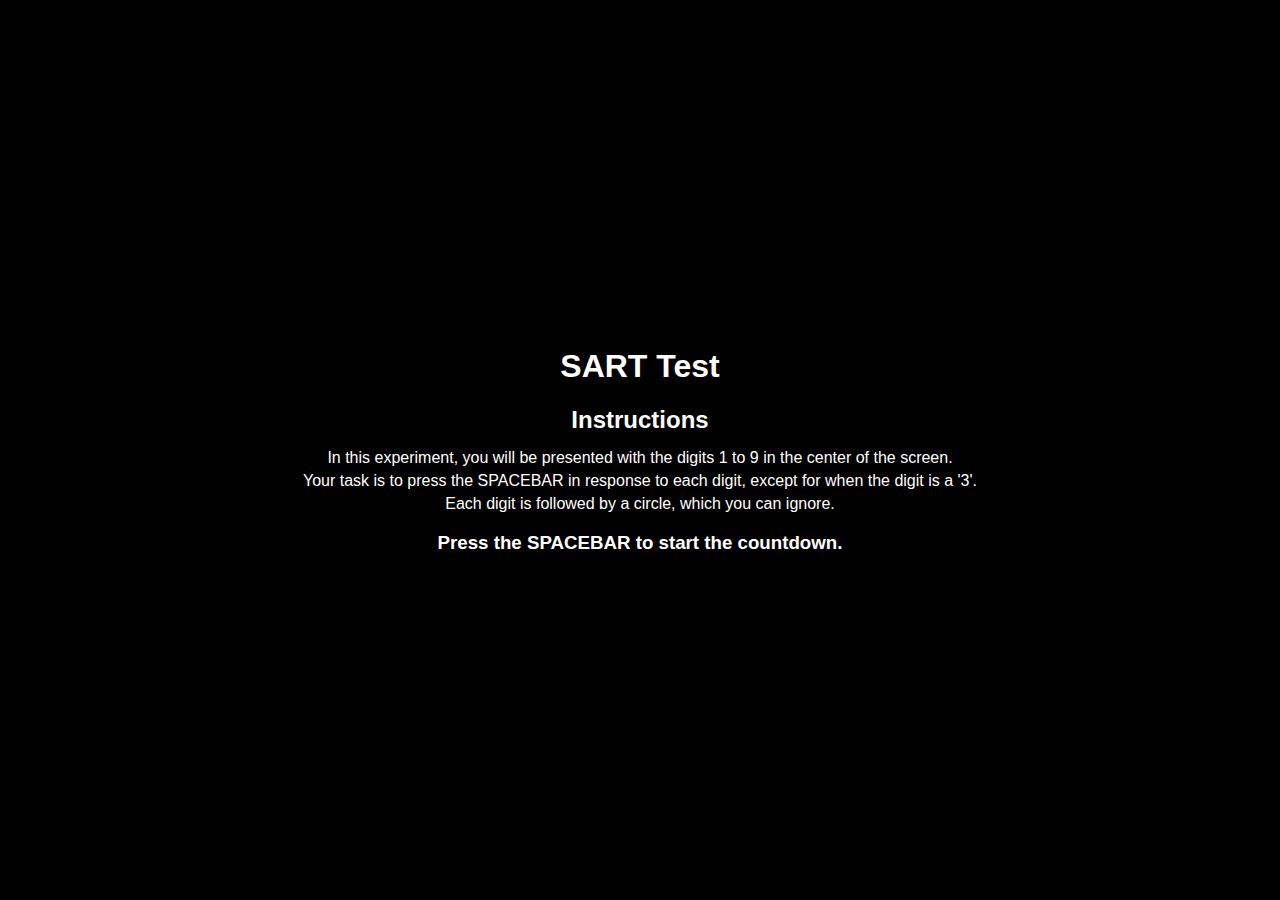
<file: index.html>
<!DOCTYPE html>
<html lang="en">
<head>
    <meta charset="UTF-8">
    <meta name="viewport" content="width=device-width, initial-scale=1.0">
    <title>SART Test</title>
    <link rel="icon" href="assets/icon.png" type="image/png">
    <link rel="stylesheet" href="style.css">
</head>
<body>
    <div id="app">
        <h1>SART Test</h1>
        <h2>Instructions</h2>
        <p>In this experiment, you will be presented with the digits 1 to 9 in the center of the screen.</p>
        <p>Your task is to press the SPACEBAR in response to each digit, except for when the digit is a '3'.</p>
        <p>Each digit is followed by a circle, which you can ignore.</p>
        <h3>Press the SPACEBAR to start the countdown.</h3>
        <div id="countdown"></div>
        <div id="number-display"></div>
        <div id="feedback"></div>
    </div>
    <script src="script.js"></script>
</body>
</html>
</file>
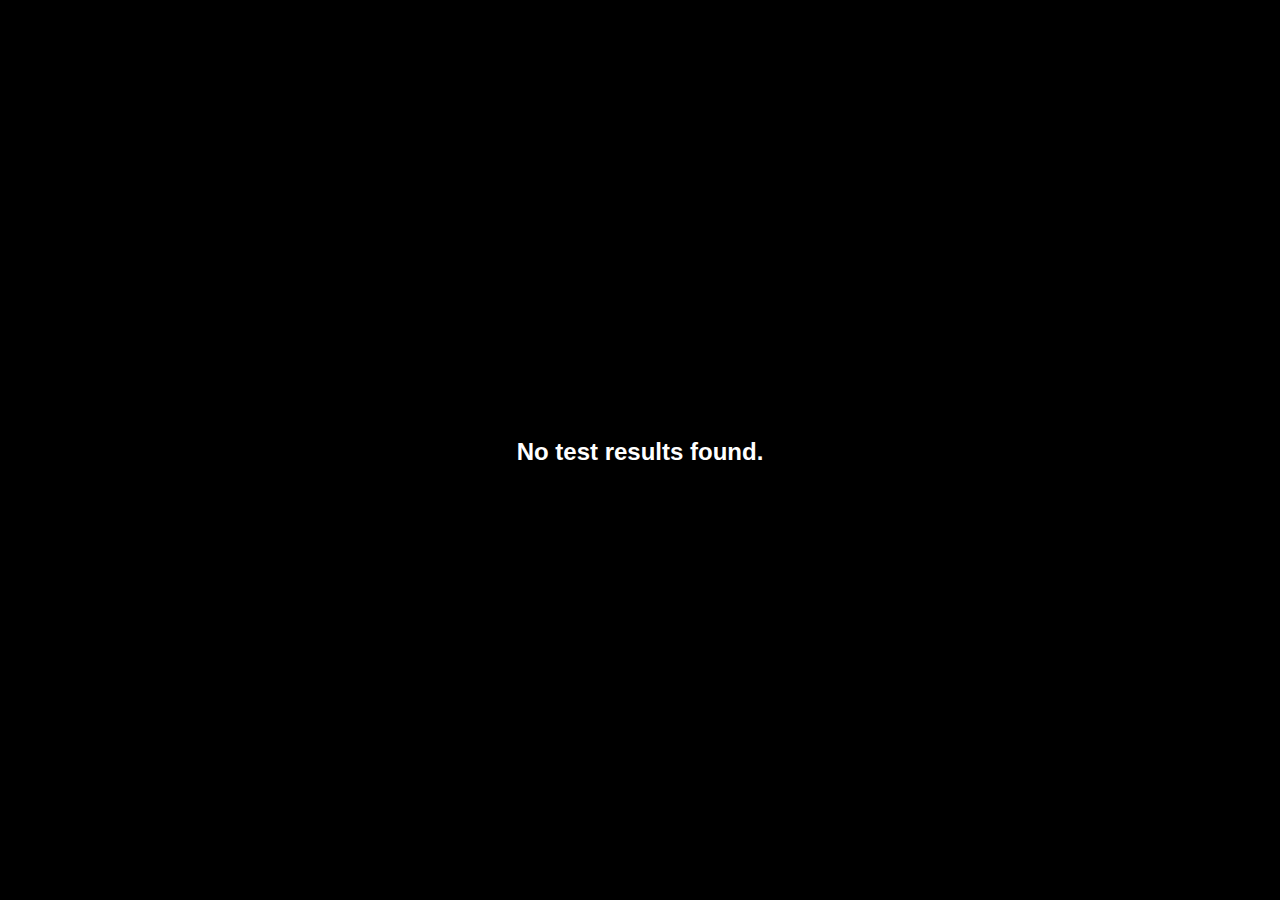
<file: results.html>
<!DOCTYPE html>
<html lang="en">
<head>
    <meta charset="UTF-8">
    <meta name="viewport" content="width=device-width, initial-scale=1.0">
    <title>Test Results</title>
    <link rel="icon" href="assets/icon.png" type="image/png">
    <link rel="stylesheet" href="style.css">
</head>
<body id="body-result">
    <div class="container">
        <div class="results-section">
            <h2>Test Results</h2>
            <p><strong>Number of Go Trials:</strong> <span id="go-trials"></span></p>
            <p><strong>Number of Go Mistakes:</strong> <span id="go-mistakes"></span> (<span id="go-mistake-percentage"></span>)</p>
            <p><strong>Number of No-Go Trials:</strong> <span id="no-go-trials"></span></p>
            <p><strong>Number of No-Go Mistakes:</strong> <span id="no-go-mistakes"></span> (<span id="no-go-mistake-percentage"></span>)</p>
            <h3>Save Your Test Result</h3>
                <label for="full-name">Full Name:</label>
                <input type="text" id="full-name" placeholder="Enter your name">
                <label for="age">Age:</label>
                <input type="number" id="age" placeholder="Enter your age">
                <label for="gender">Gender:</label>
                <select id="gender">
                    <option value="">Select Gender</option>
                    <option value="Male">Male</option>
                    <option value="Female">Female</option>
                </select>
                <button id="save-csv">Save as CSV</button>
                <p id="save-warning" style="color: red; display: none;">⚠ Please save your test result before leaving.</p>
        </div>

        <div class="table-section">
            <h2>Response Table</h2>
            <table>
                <thead>
                    <tr>
                        <th>Trial #</th>
                        <th>Timestamp</th>
                        <th>Number Shown</th>
                        <th>Response Time (ms)</th>
                        <th>Correct?</th>
                    </tr>
                </thead>
                <tbody id="responseTableBody"></tbody>
            </table>
        </div>
    </div>
    <script src="results-script.js"></script>
</body>
</html>
</file>
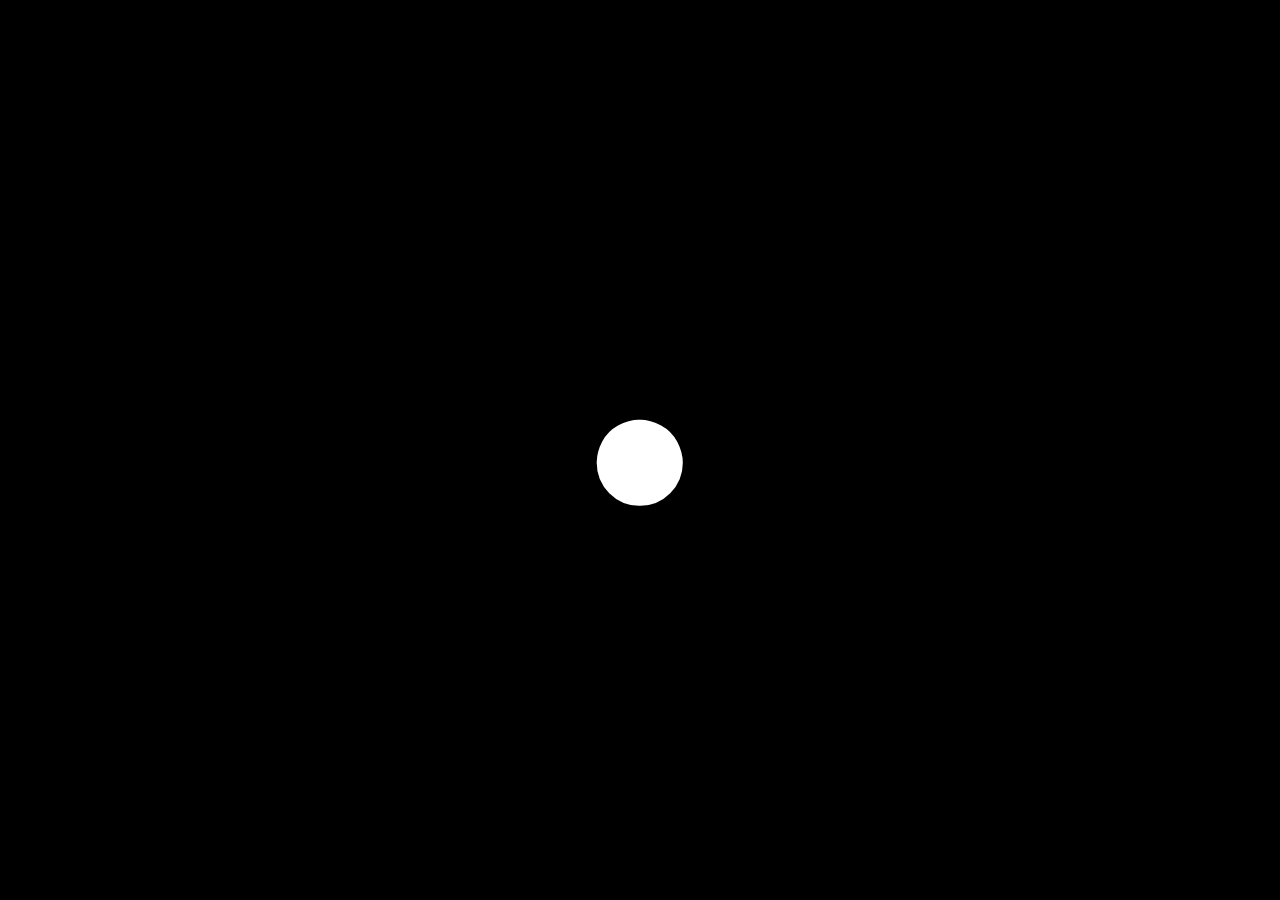
<file: test.html>
<!DOCTYPE html>
<html lang="en">
<head>
    <meta charset="UTF-8">
    <meta name="viewport" content="width=device-width, initial-scale=1.0">
    <title>SART Test</title>
    <link rel="icon" href="assets/icon.png" type="image/png">
    <link rel="stylesheet" href="style.css">
</head>
<body>
    <div id="app">
        <div id="number-display"></div>
        <div id="feedback"></div>
    </div>
    <script src="test-script.js"></script>
</body>
</html>
</file>
<file: style.css>
/* Global Styles */
body {
    font-family: Arial, sans-serif;
    margin: 0;
    padding: 0;
    background-color: black;
    color: white;
    height: 100vh;
    display: flex;
    justify-content: center;
    align-items: center;
}

#app {
    text-align: center;
    position: relative; /* Dijadikan referensi untuk feedback */
}

#countdown {
    font-size: 72px; /* Ukuran countdown lebih besar */
    margin: 20px 0;
    white-space: pre-line;
}

#number-display {
    font-size: 200px; /* Ukuran angka lebih besar */
    margin: 20px 0;
}

#feedback {
    position: absolute;
    top: calc(100% + 20px); /* Pastikan feedback berada di bawah angka/titik */
    left: 50%;
    transform: translateX(-50%);
    font-size: 18px; /* Ukuran teks kembali normal */
    color: red;
    width: max-content;
    text-align: center;
}

/* RESULTS */
/* Main Container */
.container {
    display: flex;
    width: 100%;
    height: 100vh;
}

/* Test Results Section */
.results-section {
    width: 25%;
    padding: 20px;
    box-sizing: border-box;
    background-color: #1a1a1a;
    height: 100vh;
    overflow-y: auto;
    display: flex;
    flex-direction: column;
    justify-content: flex-start;
    align-items: flex-start;
    white-space: normal;
    max-width: 350px; /* Membatasi agar tidak melebar */
}

h2 {
    font-size: 24px;
    margin-bottom: 15px;
}

p {
    margin: 5px 0;
    font-size: 16px;
    word-wrap: break-word;
}

/* Response Table Section */
.table-section {
    width: 75%;
    padding: 20px;
    box-sizing: border-box;
    background-color: #000000;
    height: 100vh;
    overflow-y: auto;
}

/* Table Styles */
table {
    width: 100%;
    border-collapse: collapse;
    margin-top: 10px;
}

th, td {
    border: 1px solid #444;
    padding: 12px;
    text-align: center;
    color: white;
}

th {
    background-color: #333;
    font-weight: bold;
}

tr:nth-child(even) {
    background-color: #1a1a1a;
}

tr:hover {
    background-color: #333;
}

/* Correct and Incorrect Styles */
.correct {
    color: green;
}

.incorrect {
    color: red;
}

/* Input and Form Styling */
.results-section h3 {
    margin-top: 50px;
}

.results-section label {
    display: block;
    margin-top: 10px;
    font-size: 14px;
}

.results-section input,
.results-section select {
    width: 100%; /* Menyamakan lebar semua input dan select */
    padding: 8px;
    margin-top: 5px;
    margin-bottom: 10px;
    border-radius: 5px;
    border: none;
    font-size: 16px;
    box-sizing: border-box; /* Memastikan elemen termasuk padding dalam perhitungan lebar */
}

.results-section button {
    width: 100%;
    padding: 10px;
    margin-top: 10px;
    background-color: #28a745;
    color: white;
    border: none;
    cursor: pointer;
}

.results-section button:hover {
    background-color: #218838;
}
</file>
